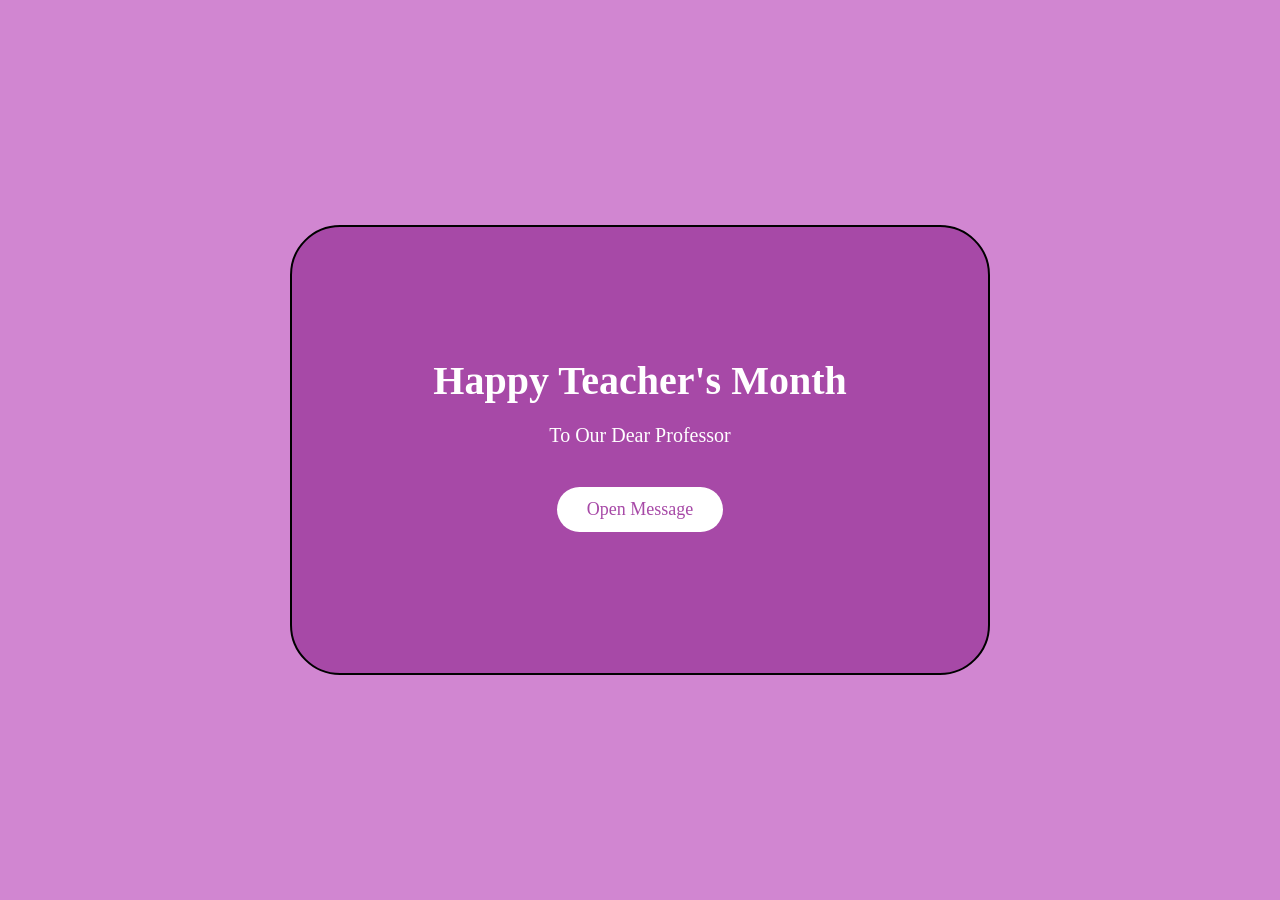
<file: index.html>
<!DOCTYPE html>
<html lang="en">
<head>
    <meta charset="UTF-8">
    <meta name="viewport" content="width=device-width, initial-scale=1.0">
    <title>Happy Teacher's Month</title>
    <link rel="stylesheet" href="style.css">
</head>
<body>

    <div class="cover">
        <h1>Happy Teacher's Month</h1>
        <p>To Our Dear Professor</p>

        <a href="translate.html" class="button">
            Open Message
        </a>
    </div>

</body>
</file>
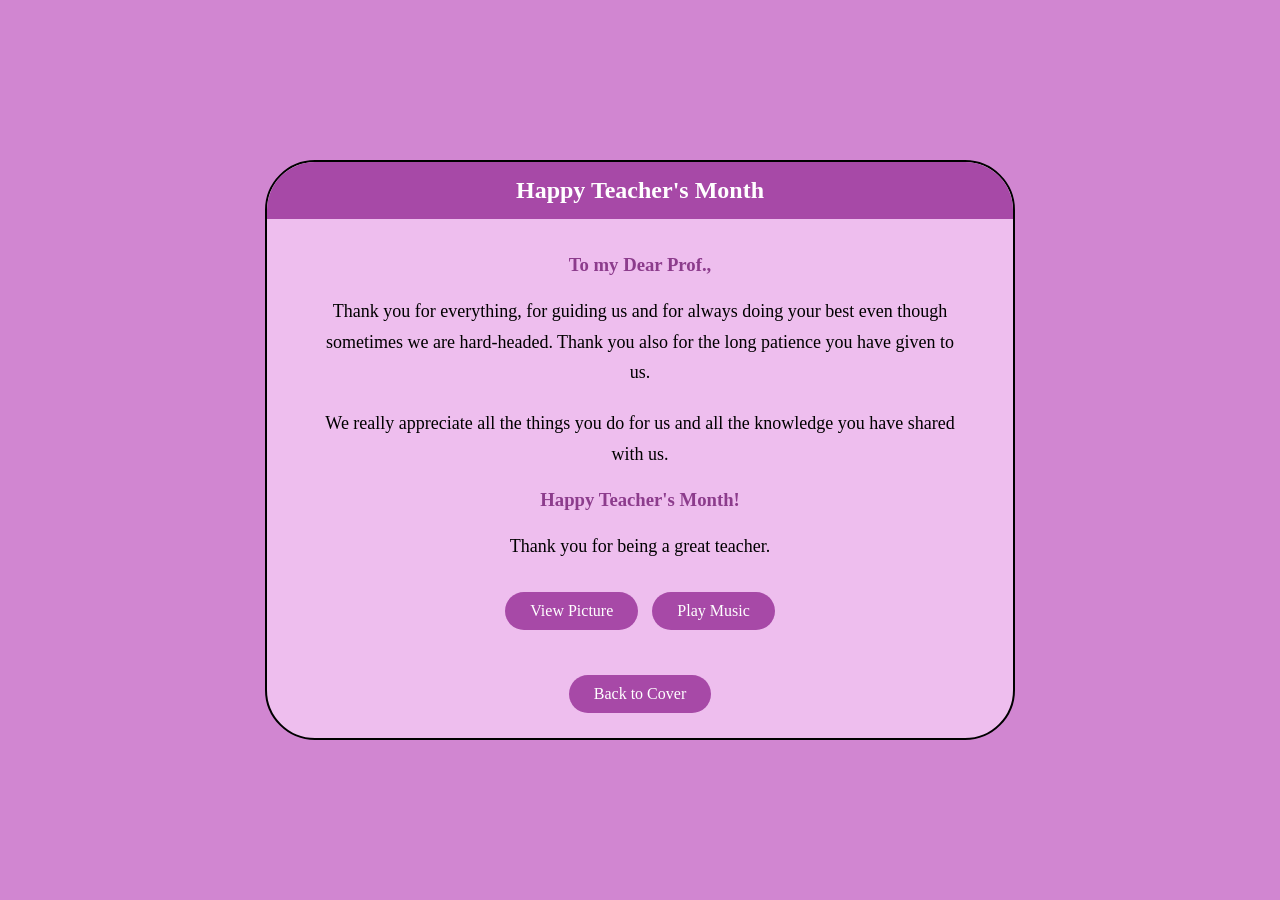
<file: translate.html>
<!DOCTYPE html>
<html lang="en">
<head>
    <meta charset="UTF-8">
    <meta name="viewport" content="width=device-width, initial-scale=1.0">
    <title>Teacher's Month Message</title>
    <link rel="stylesheet" href="style.css">
</head>

<body>

    <div class="container">

        <h2>Happy Teacher's Month</h2>

        <div class="message">

            <h3>To my Dear Prof.,</h3>

            <p>
                Thank you for everything, for guiding us and for always
                doing your best even though sometimes we are hard-headed.
                Thank you also for the long patience you have given to us.
            </p>

            <p>
                We really appreciate all the things you do for us and
                all the knowledge you have shared with us.
            </p>

            <h3>Happy Teacher's Month! </h3>

            <p>Thank you for being a great teacher.</p>

            <button onclick="showPicture()" class="picture-button">
                View Picture
            </button>

            <div id="pictureBox" class="picture-box">
                <img src="Picture.jpg" alt="Teacher's Picture">
            </div>

            <button onclick="playMusic()" class="music-button">
                 Play Music
            </button>

            <audio id="music">
                <source src="Salamat.mp3" type="audio/mpeg">
            </audio>

        </div>

        <a href="index.html" class="back">
            Back to Cover
        </a>

    </div>

    <script>
        function showPicture(){
            var picture = document.getElementById("pictureBox");

            if(picture.style.display == "block"){
                picture.style.display = "none";
            }
            else{
                picture.style.display = "block";
            }
        }

        function playMusic(){
            var music = document.getElementById("music");

            if(music.paused){
                music.play();
            }
            else{
                music.pause();
            }
        }
    </script>

</body>
</html>
</file>
<file: style.css>
*{
    margin: 0;
    padding: 0;
    box-sizing: border-box;
    font-family: cursive;
}

body{
    min-height: 100vh;
    display: flex;
    justify-content: center;
    align-items: center;
    background-color: rgb(209, 134, 209);
}


/* COVER */

.cover{
    width: 700px;
    height: 450px;
    border: 2px solid black;
    border-radius: 50px;
    background-color: rgb(167, 73, 167);
    color: white;
    text-align: center;
    padding-top: 130px;
}

.cover h1{
    font-size: 40px;
    margin-bottom: 20px;
}

.cover p{
    font-size: 20px;
    margin-bottom: 40px;
}

.button{
    display: inline-block;
    padding: 12px 30px;
    background-color: white;
    color: rgb(167, 73, 167);
    border-radius: 25px;
    text-decoration: none;
    font-size: 18px;
}

.button:hover{
    background-color: rgb(238, 190, 238);
}


/* MESSAGE */

.container{
    width: 750px;
    border: 2px solid black;
    border-radius: 50px;
    background-color: rgb(238, 190, 238);
    text-align: center;
    overflow: hidden;
}

.container h2{
    padding: 15px;
    background-color: rgb(167, 73, 167);
    color: white;
}

.message{
    padding: 35px 50px;
}

.message h3{
    color: rgb(140, 60, 140);
    margin-bottom: 20px;
}

.message p{
    font-size: 18px;
    line-height: 1.7;
    margin-bottom: 20px;
}


/* BUTTONS */

.picture-button,
.music-button{
    padding: 10px 25px;
    background-color: rgb(167, 73, 167);
    color: white;
    border: none;
    border-radius: 20px;
    font-family: cursive;
    font-size: 16px;
    cursor: pointer;
    margin: 10px 5px;
}

.picture-button:hover,
.music-button:hover{
    background-color: rgb(140, 60, 140);
}


/* PICTURE */

.picture-box{
    display: none;
    margin-top: 20px;
}

.picture-box img{
    width: 1000px;
    max-width: 100%;
    border: 2px solid rgb(167, 73, 167);
    border-radius: 15px;
}


/* BACK BUTTON */

.back{
    display: inline-block;
    margin-bottom: 25px;
    padding: 10px 25px;
    background-color: rgb(167, 73, 167);
    color: white;
    border-radius: 20px;
    text-decoration: none;
}

.back:hover{
    background-color: rgb(140, 60, 140);
}
</file>
